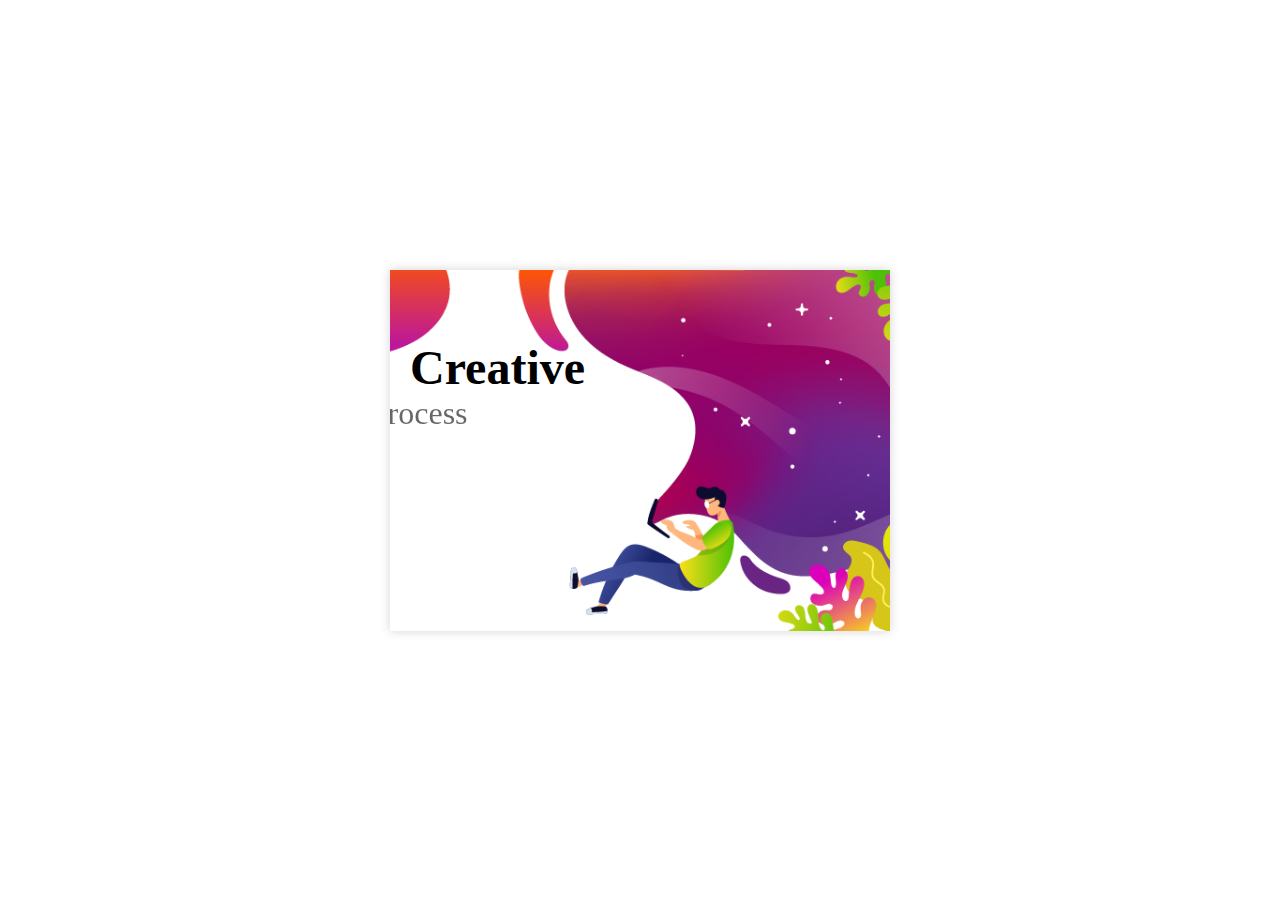
<file: Phase1/assignment/index.html>
<!DOCTYPE html>
<html lang="en">
	<head>
		<meta charset="UTF-8" />
		<meta name="viewport" content="width=device-width, initial-scale=1.0" />
		<title>Phase 1 - Assignment</title>
		<link rel="stylesheet" href="style.css" />
	</head>
	<body>
		<div class="container">
			<div class="section1">
                <div class="title">
                    <h1>Creative</h1>
                    <h2>Process</h2>
                </div>
				<p class="description">
					Lorem ipsum dolor sit amet consectetur adipisicing elit.
					Quisquam, voluptatum.
				</p>
				<button class="startBtn">Get Started</button>
			</div>
			<div class="section2">
				<svg
					version="1.1"
					xmlns="http://www.w3.org/2000/svg"
					xmlns:xlink="http://www.w3.org/1999/xlink"
					x="0px"
					y="0px"
					width="238.54px"
					height="222.9px"
					viewBox="0 0 238.54 222.9"
					style="enable-background: new 0 0 238.54 222.9"
					xml:space="preserve">
					<style type="text/css">
						.st0 {
							fill: #fff7d9;
						}
						.st1 {
							fill: #ffc400;
						}
						.st2 {
							fill: #ff2f00;
						}
						.st3 {
							fill: #2228b3;
						}
						.st4 {
							fill: #009245;
						}
						.st5 {
							fill: #45aace;
						}
						.st6 {
							fill: #e02828;
						}
						.st7 {
							fill: #ff2e2e;
						}
						.st8 {
							fill: #d61e1e;
						}
						.st9 {
							fill: url(#SVGID_1_);
						}
						.st10 {
							fill: #0d0b30;
						}
						.st11 {
							fill: #ffffff;
						}
						.st12 {
							fill: #d6d6d6;
						}
						.st13 {
							fill: #cccccc;
						}
						.st14 {
							fill: #f0f0f0;
						}
						.st15 {
							fill: #494ed1;
						}
						.st16 {
							fill: #fab594;
						}
						.st17 {
							fill: #1fddff;
						}
						.st18 {
							fill: #0aabe0;
						}
						.st19 {
							fill: #e61e64;
						}
						.st20 {
							fill: #a8023d;
						}
						.st21 {
							fill: url(#SVGID_2_);
						}
					</style>
					<defs></defs>
					<g id="items">
						<g id="earth">
							<g>
								<path
									class="st11"
									d="M32.46,133.87C14.21,122-2.78,106.82,0.38,101.97c3.16-4.85,23.92,4.52,42.17,16.39
                                    c18.25,11.87,35.24,27.05,32.08,31.9C71.47,155.11,50.71,145.73,32.46,133.87z M42.09,119.06C20.31,104.9,3.3,99.03,1.09,102.43
                                    c-2.21,3.4,10.05,16.56,31.83,30.73s38.78,20.04,41,16.64C76.13,146.39,63.87,133.23,42.09,119.06z" />
							</g>

							<ellipse
								transform="matrix(0.9791 -0.2033 0.2033 0.9791 -24.8604 10.2725)"
								class="st17"
								cx="37.58"
								cy="126.16"
								rx="22.47"
								ry="22.47" />
							<path
								class="st18"
								d="M33.95,137.31c-0.55-1.19-1.51-2.14-2.56-2.91c-0.78-0.57-1.63-1.06-2.29-1.77
                                c-0.66-0.7-1.13-1.69-0.91-2.63c0.34-1.5,2.26-2.49,2.06-4.02c-0.14-1.15-1.39-1.76-2.48-2.15c-2.65-0.95-5.38-1.79-7.74-3.32
                                c-1.22-0.79-2.34-1.8-3.19-2.98c-3.89,9.33-1.05,20.3,7.17,26.52c1.55-0.61,3.33-0.53,5.02-0.64c1.89-0.13,3.98-0.68,4.92-2.33
                                C34.57,139.95,34.49,138.5,33.95,137.31z" />
							<path
								class="st18"
								d="M53.77,110.58c-0.12,0.47-0.2,0.95-0.38,1.34c-0.51,1.14-1.36,2.14-2.47,2.75
                                c-0.72,0.39-1.52,0.64-2.23,1.04c-0.71,0.41-1.37,1.03-1.52,1.84c-0.22,1.22,0.75,2.3,1.6,3.2c1.54,1.63,2.95,3.43,3.79,5.51
                                c0.84,2.08,1.06,4.48,0.24,6.56c-0.56,1.43-1.57,2.65-2.15,4.08c-0.57,1.4-0.69,2.98-0.34,4.45c0.21,0.88,0.61,1.74,1.21,2.41
                                c1.86-1.47,3.52-3.26,4.89-5.36C62.23,129.47,60.87,117.95,53.77,110.58z" />
							<path
								class="st18"
								d="M29.2,105.31c0.49,1.02,1.58,1.68,2.7,1.92c1.22,0.27,2.49,0.12,3.74,0.03c1.25-0.09,2.55-0.12,3.71,0.35
                                c0.93,0.38,1.76,1.07,2.76,1.17c1.25,0.12,2.37-0.69,3.35-1.47c0.57-0.45,1.17-0.94,1.52-1.56
                                C41.25,103.1,34.81,103.06,29.2,105.31z" />
							<path
								class="st11"
								d="M50.74,144.43c0.24-0.18,0.48-0.36,0.72-0.55c-5.53-2.77-11.8-6.35-18.54-10.73
                                c-6.66-4.33-12.43-8.57-17.16-12.46c-0.08,0.29-0.15,0.59-0.21,0.88c5.06,4.13,10.91,8.39,16.91,12.29
                                C38.52,137.81,44.86,141.47,50.74,144.43z" />
						</g>

						<g id="controller">
							<linearGradient
								id="SVGID_1_"
								gradientUnits="userSpaceOnUse"
								x1="8.6565"
								y1="25.273"
								x2="58.1769"
								y2="44.8205">
								<stop offset="0" style="stop-color: #f0ff5e" />
								<stop offset="1" style="stop-color: #d100a6" />
							</linearGradient>
							<path
								class="st9"
								d="M55.87,8.49c-7.31-1.22-14.77,0.12-21.55,2.79c-8.41,3.32-16.08,8.81-21.16,16.41S5.78,45.1,7.87,54.33
                                c0.74,3.27,2.17,6.63,4.91,8.5c3.87,2.64,9.16,1.37,12.61-1.57c3.45-2.94,5.53-7.19,7.76-11.2c2.24-4,4.89-8.04,8.95-10.03
                                c4.65-2.28,10.23-1.46,15.36-0.25c5.13,1.21,10.41,2.77,15.52,1.82c2.14-0.4,4.25-1.28,5.7-2.91c2.26-2.52,2.58-6.45,1.58-9.83
                                c-1.57-5.33-6-10.3-10.13-13.83C66.06,11.56,61.02,9.35,55.87,8.49z" />
							<g>
								<path
									class="st10"
									d="M58.96,16.13c0.77,1.59,0.1,3.51-1.49,4.27c-1.59,0.77-3.5,0.1-4.27-1.49c-0.77-1.59-0.1-3.51,1.49-4.27
				                    C56.28,13.87,58.19,14.54,58.96,16.13z" />
								<path
									class="st10"
									d="M64.14,26.83c0.77,1.59,0.1,3.5-1.49,4.27c-1.59,0.77-3.51,0.1-4.27-1.49c-0.77-1.59-0.1-3.51,1.49-4.27
				                    C61.46,24.58,63.37,25.24,64.14,26.83z" />
								<path
									class="st10"
									d="M51.92,22.58c1.59-0.77,3.51-0.1,4.27,1.49c0.77,1.59,0.1,3.51-1.49,4.27c-1.59,0.77-3.51,0.1-4.27-1.49
				                    C49.67,25.27,50.33,23.35,51.92,22.58z" />
								<path
									class="st10"
									d="M62.63,17.4c1.59-0.77,3.51-0.1,4.27,1.49c0.77,1.59,0.1,3.51-1.49,4.27c-1.59,0.77-3.51,0.1-4.27-1.49
				                    C60.37,20.09,61.04,18.17,62.63,17.4z" />
							</g>
							<g>
								<path
									class="st10"
									d="M20.79,34.6c0.77,1.59,0.1,3.5-1.49,4.27c-1.59,0.77-3.5,0.1-4.27-1.49c-0.77-1.59-0.1-3.51,1.49-4.27
				                    C18.1,32.34,20.02,33,20.79,34.6z" />
								<path
									class="st10"
									d="M25.96,45.3c0.77,1.59,0.1,3.51-1.49,4.27c-1.59,0.77-3.5,0.1-4.27-1.49c-0.77-1.59-0.1-3.51,1.49-4.27
				                    S25.19,43.71,25.96,45.3z" />
								<path
									class="st10"
									d="M13.75,41.05c1.59-0.77,3.51-0.1,4.27,1.49c0.77,1.59,0.1,3.51-1.49,4.27c-1.59,0.77-3.51,0.1-4.27-1.49
				                    C11.49,43.73,12.16,41.82,13.75,41.05z" />
								<path
									class="st10"
									d="M24.45,35.87c1.59-0.77,3.51-0.1,4.27,1.49c0.77,1.59,0.1,3.51-1.49,4.27s-3.5,0.1-4.27-1.49
				                    C22.19,38.56,22.86,36.64,24.45,35.87z" />
							</g>
							<path
								class="st11"
								d="M41.01,27.05l-6.75,3.27c-0.89,0.43-1.26,1.49-0.83,2.38c0.43,0.89,1.49,1.26,2.38,0.83l6.75-3.27
			                    c0.89-0.43,1.26-1.49,0.83-2.38C42.97,26.99,41.9,26.62,41.01,27.05z" />
						</g>

						<g id="basketball">
							<ellipse
								transform="matrix(0.8291 -0.5591 0.5591 0.8291 -88.2072 87.516)"
								class="st6"
								cx="99.06"
								cy="188.06"
								rx="34.83"
								ry="34.83" />

							<ellipse
								transform="matrix(0.4312 -0.9022 0.9022 0.4312 -110.2839 195.987)"
								class="st7"
								cx="100.3"
								cy="185.46"
								rx="31.96"
								ry="34.7" />
							<path
								class="st8"
								d="M87.02,155.38c-0.62,0.23-1.24,0.48-1.84,0.74c0.97,2.78,1.07,5.94,0.88,8.55
                                c-0.98,13.64-8.76,26.63-20.04,34.37c0.22,0.65,0.45,1.29,0.7,1.93c11.99-8.04,20.29-21.75,21.32-36.15
                                C88.25,161.96,88.13,158.49,87.02,155.38z" />
							<path
								class="st8"
								d="M113.14,219.91c-0.99-17.01,5.48-34.62,17.4-46.75c-0.3-0.63-0.62-1.25-0.95-1.86
			                    c-12.76,12.7-19.64,31.42-18.4,49.4C111.85,220.45,112.5,220.19,113.14,219.91z" />
							<path
								class="st8"
								d="M110.54,155.17c-7.19,22.07-17.2,43.01-29.87,62.46c0.56,0.35,1.13,0.69,1.72,1.01
			                    c12.72-19.54,22.78-40.58,30.01-62.75C111.79,155.63,111.17,155.39,110.54,155.17z" />
							<path
								class="st8"
								d="M69.32,169.93c-0.34,0.57-0.67,1.15-0.99,1.74c19.14,13.33,39.8,24.2,61.64,32.42
			                    c0.17-0.34,0.35-0.67,0.52-1.02c0.12-0.26,0.23-0.52,0.35-0.78C109.04,194.1,88.42,183.25,69.32,169.93z" />
						</g>

						<g id="book_1_">
							<path
								class="st7"
								d="M111.3,108.67c0,0-15.09-10.85-31.23-13.28L93.15,62.3c0,0,21.96,6.66,27.73,15.23L111.3,108.67z" />
							<path
								class="st7"
								d="M111.3,108.67c0,0,18.58-0.49,33.29,6.57l7.79-34.72c0,0-21.91-6.84-31.5-2.99L111.3,108.67z" />
							<path
								class="st12"
								d="M120.88,77.53l-9.58,31.14c0,0-11.1-13.36-31.51-18.43l13-34.54C92.79,55.7,117.33,61.63,120.88,77.53z" />
							<path
								class="st13"
								d="M120.88,77.53l-9.58,31.14c0,0,16.69-4.81,36.42,2.47l8.68-35.87C156.39,75.27,132.76,66.38,120.88,77.53z" />
							<path
								class="st11"
								d="M122.45,72.43l-11.15,36.24c0,0-7.92-17.34-25.82-21.44l13.56-37.34C99.04,49.89,120.56,54.62,122.45,72.43z" />
							<path
								class="st14"
								d="M122.45,72.43l-11.15,36.24c0,0,16.3-9.89,33.41-3.22l9.79-38.5C154.49,66.95,134.02,58.77,122.45,72.43z" />
						</g>

						<g id="pencil">
							<path
								class="st15"
								d="M193.88,1.48L193.88,1.48c-1.3-1.67-3.7-1.97-5.37-0.67l-67.46,52.47l-7.91,11l12.61-4.96l67.46-52.47
			                    C194.88,5.55,195.18,3.15,193.88,1.48L193.88,1.48z" />
							<path
								class="st3"
								d="M194.22,1.91c-1.48-1.91-4.04-2.4-5.7-1.1L121.1,53.33l-0.84,1.27l2.02,2.63l71.98-55.25
			                    C194.24,1.96,194.23,1.93,194.22,1.91z" />
							<path
								class="st16"
								d="M125.75,59.32c0.04-0.43,0.05-0.9-0.44-1.57c-0.46-0.61-1.62-0.53-2.12-1.24c-0.51-0.74-0.06-1.62-0.54-2.41
			                    c-0.32-0.53-0.88-0.92-1.5-0.91l-0.1,0.08l-7.91,11L125.75,59.32z" />
							<path
								class="st10"
								d="M115.05,61.62l-1.91,2.66l3.04-1.2c-0.01-0.33-0.11-0.65-0.32-0.92C115.65,61.89,115.37,61.71,115.05,61.62z" />
							<path
								class="st17"
								d="M193.88,1.48c-1.3-1.67-3.7-1.97-5.37-0.67l-6.19,4.82l4.7,6.04l6.19-4.82
			                    C194.88,5.55,195.18,3.15,193.88,1.48z" />

							<rect
								x="185.63"
								y="3.67"
								transform="matrix(0.7894 -0.6139 0.6139 0.7894 34.6067 115.8565)"
								class="st10"
								width="1.03"
								height="7.66" />

							<rect
								x="184.15"
								y="4.82"
								transform="matrix(0.7894 -0.6139 0.6139 0.7894 33.588 115.1901)"
								class="st10"
								width="1.03"
								height="7.66" />
						</g>

						<g id="ball">
							<ellipse
								transform="matrix(0.898 -0.4401 0.4401 0.898 -40.0675 94.0554)"
								class="st19"
								cx="182.8"
								cy="133.43"
								rx="15.25"
								ry="15.25" />
							<path
								class="st20"
								d="M196.95,127.76c-0.61-1.51-1.43-2.89-2.43-4.09c-2.06,0.62-4.22,1-6.35,1.3c-4.17,0.57-8.42,0.85-12.46,2.03
                                c-3.05,0.9-5.69,2.36-8.02,4.46c-0.2,1.53-0.18,3.11,0.11,4.69c1.83-1.18,3.92-1.99,6.04-2.53c3.41-0.86,6.94-1.08,10.43-1.5
                                c3.49-0.43,7.02-1.08,10.13-2.74C195.29,128.9,196.13,128.35,196.95,127.76z" />
							<path
								class="st20"
								d="M196.65,139.78c0.74-1.62,1.2-3.36,1.34-5.17c-4.71,2.6-10.03,4.11-15.42,4.31c-2.8,0.1-5.64-0.13-8.36,0.54
                                c-1.56,0.47-3.02,1.09-4.22,2.23c1.07,1.66,2.44,3.07,4.01,4.18c3.13,0.34,6.27,0.85,9.41,0.39c3.36-0.49,6.47-2.05,9.33-3.87
                                C194.07,141.56,195.36,140.67,196.65,139.78z" />
							<path
								class="st20"
								d="M186.14,120.03c0.26,0.87-0.23,1.79-1.1,2.05c-0.87,0.26-1.79-0.23-2.05-1.1c-0.26-0.87,0.23-1.79,1.1-2.05
			                    C184.97,118.67,185.88,119.16,186.14,120.03z" />
							<path
								class="st20"
								d="M183.08,122.56c0.09,0.3-0.08,0.61-0.38,0.7c-0.3,0.09-0.61-0.08-0.7-0.38c-0.09-0.3,0.08-0.61,0.38-0.7
			                    C182.67,122.1,182.99,122.27,183.08,122.56z" />
							<path
								class="st20"
								d="M187.34,122.98c0.17,0.57-0.15,1.17-0.72,1.34c-0.57,0.17-1.17-0.15-1.34-0.72
			                    c-0.17-0.57,0.15-1.17,0.72-1.34C186.58,122.09,187.17,122.41,187.34,122.98z" />
						</g>

						<g id="paint">
							<path
								class="st0"
								d="M238.35,102.05c1.06-8.16-2.29-16.48-7.73-22.65c-2.57-2.91-5.83-6.12-5.21-9.95
                                c0.44-2.66,3.22-5.76,1.1-8.34c-1.62-1.98-5.75-2.66-8.1-3.15c-6.44-1.36-13.25-0.92-19.46,1.24c-3.55,1.23-6.9,3.03-9.85,5.36
                                c-4.26,3.36-7.78,7.85-9.21,13.08c-2.09,7.64,0.53,15.92,4.92,22.51c6.48,9.73,16.92,16.74,28.37,19.07
                                c3.29,0.67,6.7,0.96,9.98,0.29C231.23,117.84,237.28,110.2,238.35,102.05z M218.4,70.96c-1.79,0.38-3.74-0.08-5.19-1.22
                                c-0.74-0.58-1.38-1.43-1.35-2.37c0.02-0.72,0.44-1.37,0.96-1.86c1.39-1.28,3.66-1.4,5.31-0.54c1.52,0.79,3.43,2.85,2.39,4.67
                                C220.1,70.39,219.24,70.78,218.4,70.96z" />
							<path
								class="st1"
								d="M209.52,84.06c-0.8,2.35,0.43,4.85,1.25,7.2c0.34,0.98,0.62,2.01,1.16,2.89c0.54,0.89,1.43,1.65,2.46,1.73
                                c1.29,0.11,2.45-0.84,3.21-1.89c0.76-1.06,1.29-2.28,2.2-3.21c0.51-0.52,1.14-0.94,1.55-1.55c0.85-1.26,0.53-3.01-0.25-4.31
                                C218.99,81.38,211.3,78.83,209.52,84.06z" />
							<path
								class="st2"
								d="M194.05,69.13c-1.59,1.13-1.94,3.28-2.5,5.14c-0.23,0.78-0.52,1.56-0.58,2.37c-0.06,0.81,0.15,1.7,0.78,2.23
                                c0.77,0.66,1.94,0.58,2.9,0.26c0.96-0.32,1.86-0.86,2.86-1.03c0.56-0.1,1.15-0.08,1.69-0.27c1.12-0.41,1.71-1.67,1.81-2.86
                                C201.3,71.76,197.58,66.62,194.05,69.13z" />
							<path
								class="st3"
								d="M217.62,102.4c-1.41,1.56-2.92,3.35-2.83,5.45c0.05,1.29,0.72,2.49,1.57,3.47c1.49,1.73,3.91,2.95,6.06,2.18
                                c1.65-0.59,2.75-2.26,3.05-3.99c0.3-1.73-0.09-3.51-0.69-5.15c-0.47-1.31-1.26-3.52-2.73-4.03
                                C220.31,99.72,218.66,101.25,217.62,102.4z" />
							<path
								class="st4"
								d="M191.99,92.92c-0.36,1.39-0.02,2.86,0.42,4.22c0.35,1.09,0.78,2.18,1.48,3.08c0.7,0.9,1.72,1.61,2.86,1.72
                                c1.33,0.13,2.64-0.59,3.48-1.64c0.84-1.04,1.25-2.36,1.46-3.69c0.24-1.55,0.2-3.19-0.46-4.61
                                C199.43,88.09,193.1,88.71,191.99,92.92z" />
							<ellipse
								class="st5"
								cx="215.79"
								cy="67.66"
								rx="6.32"
								ry="5.05" />
						</g>
					</g>
				</svg>
			</div>
		</div>

		<script src="https://cdn.jsdelivr.net/npm/gsap@3.13.0/dist/gsap.min.js"></script>
		<script src="script.js"></script>
	</body>
</html>
</file>
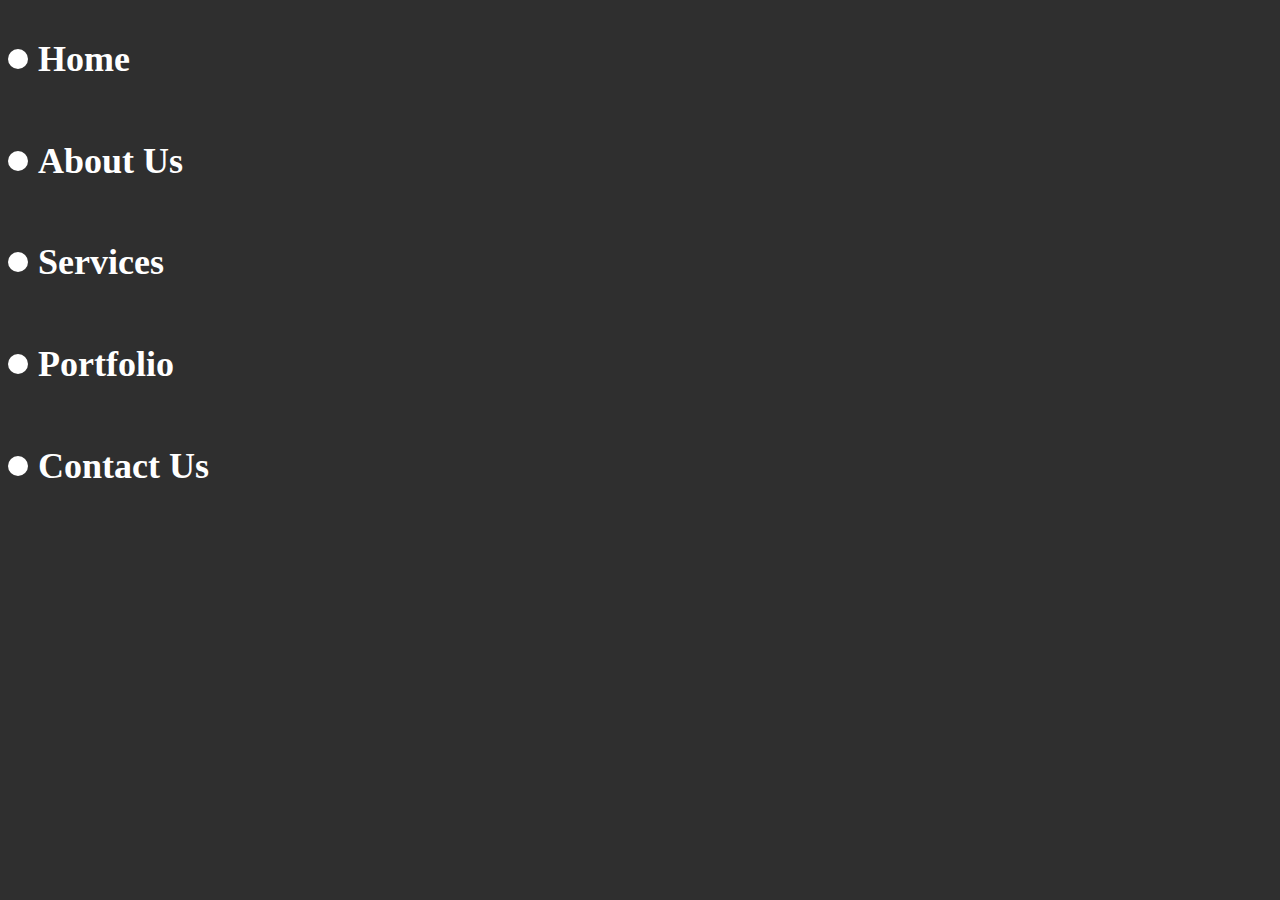
<file: timeline/navAnimation.html>
<!DOCTYPE html>
<html lang="en">
<head>
    <meta charset="UTF-8">
    <meta name="viewport" content="width=device-width, initial-scale=1.0">
    <title>GSAP - Navigation Animation</title>

    <style>
        body {
            background-color: rgb(47, 47, 47);
        }
        .item{
            width: max-content;
            color: #fff;
            display: flex;
            align-items: center;
            justify-content: center;
            gap: 10px;
        }
        .item .circle{
            display: inline-flex;
            width: 20px;
            height: 20px;
            border-radius: 50%;
            background-color: #fff;
        }
        
        .item .text{
            font-size: 36px;
        }
    </style>
</head>
<body>
    <div class="container">
        <div class="item">
            <span class="circle"></span>
            <h2 class="text">Home</h2>
        </div>
        <div class="item">
            <span class="circle"></span>
            <h2 class="text">About Us</h2>
        </div>
        <div class="item">
            <span class="circle"></span>
            <h2 class="text">Services</h2>
        </div>
        <div class="item">
            <span class="circle"></span>
            <h2 class="text">Portfolio</h2>
        </div>
        <div class="item">
            <span class="circle"></span>
            <h2 class="text">Contact Us</h2>
        </div>
    </div>

    <script src="https://cdn.jsdelivr.net/npm/gsap@3.13.0/dist/gsap.min.js"></script>
    <script>
        const items = document.querySelectorAll('.item');

        let timeline = gsap.timeline({paused:true});

        timeline
            .to(".text",{
                color: "orange",
                x: 10
            })
            .to(".circle",{
                backgroundColor: "orange",
                scale: 1.5
            },"<");

        items.forEach((item)=> {
            item.addEventListener("mouseenter",()=>timeline.play())
            item.addEventListener("mouseleave",()=>timeline.reverse())
        })
        console.log(items);
        
    </script>
</body>
</html>
</file>
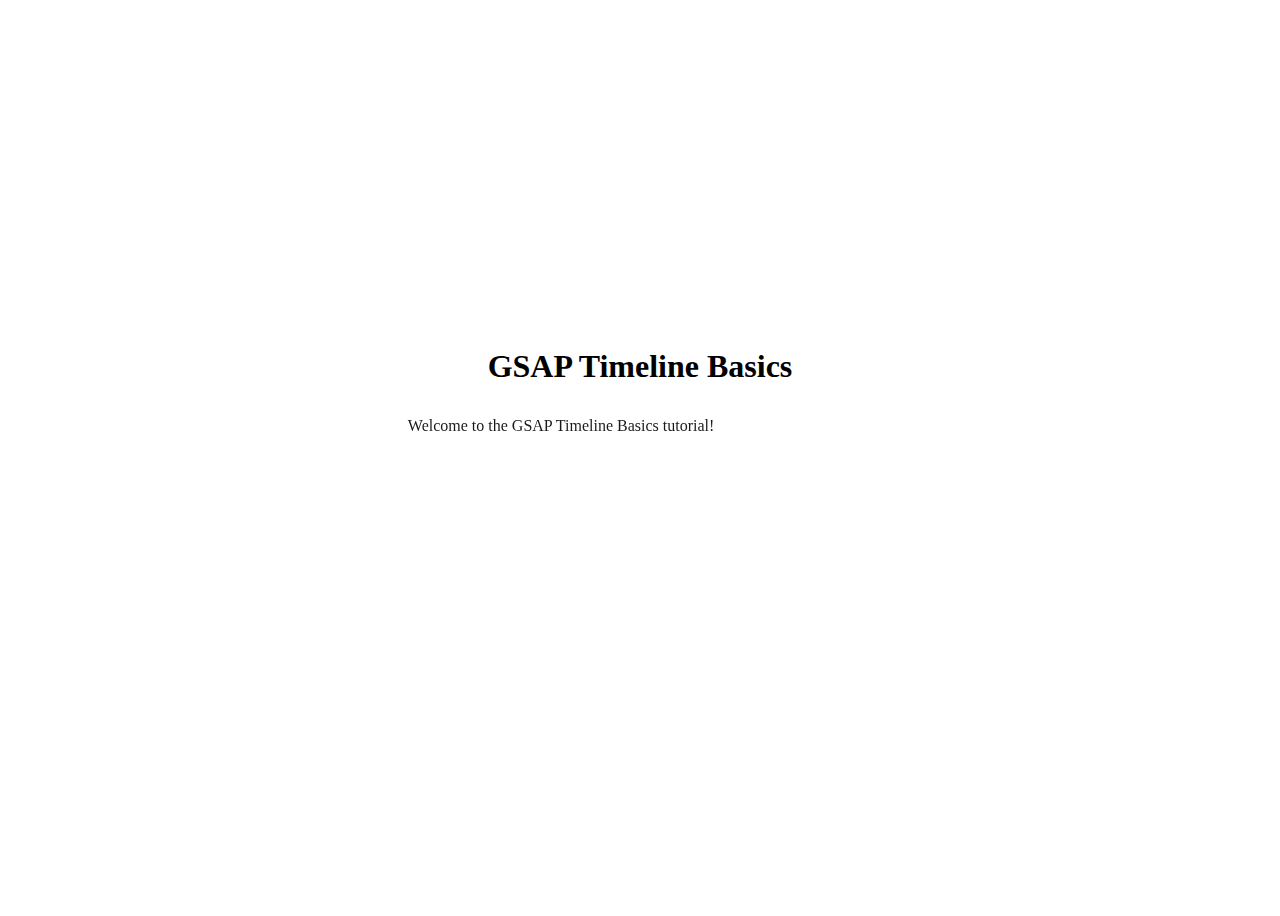
<file: timeline/timelineBasics.html>
<!DOCTYPE html>
<html lang="en">

<head>
    <meta charset="UTF-8">
    <meta
        name="viewport"
        content="width=device-width, initial-scale=1.0"
    >
    <title>GSAP Timeline Basics</title>
    <style>
        body {
            display: flex;
            flex-direction: column;
            align-items: center;
            justify-content: center;
            height: 100vh;
        }
    </style>
</head>

<body>
    <h1>GSAP Timeline Basics</h1>
    <div class="container">
        <p class="intro">Welcome to the GSAP Timeline Basics tutorial!</p>
        <p class="description">In this example, we will create a simple timeline animation using GSAP.</p>
        <div
            id="box"
            style="width: 100px; height: 100px; background-color: red; position: relative;"
        ></div>

        <script src="https://cdn.jsdelivr.net/npm/gsap@3.13.0/dist/gsap.min.js"></script>
        <script>
            const timeline = gsap.timeline();

            timeline
                .from(".intro",{
                    duration: 1,
                    opacity: 0,
                    y: -50
                })
                .to(".intro",{
                    backgroundColor: "orange",
                    duration: 2
                })
                .from(".description",{
                    duration: 1,
                    opacity: 0,
                    y: -50
                },"<")
                .from("#box",{
                    duration: 1,
                    scale: 0,
                    ease: "back"
                },1)
        </script>
    </div>
</body>

</html>
</file>
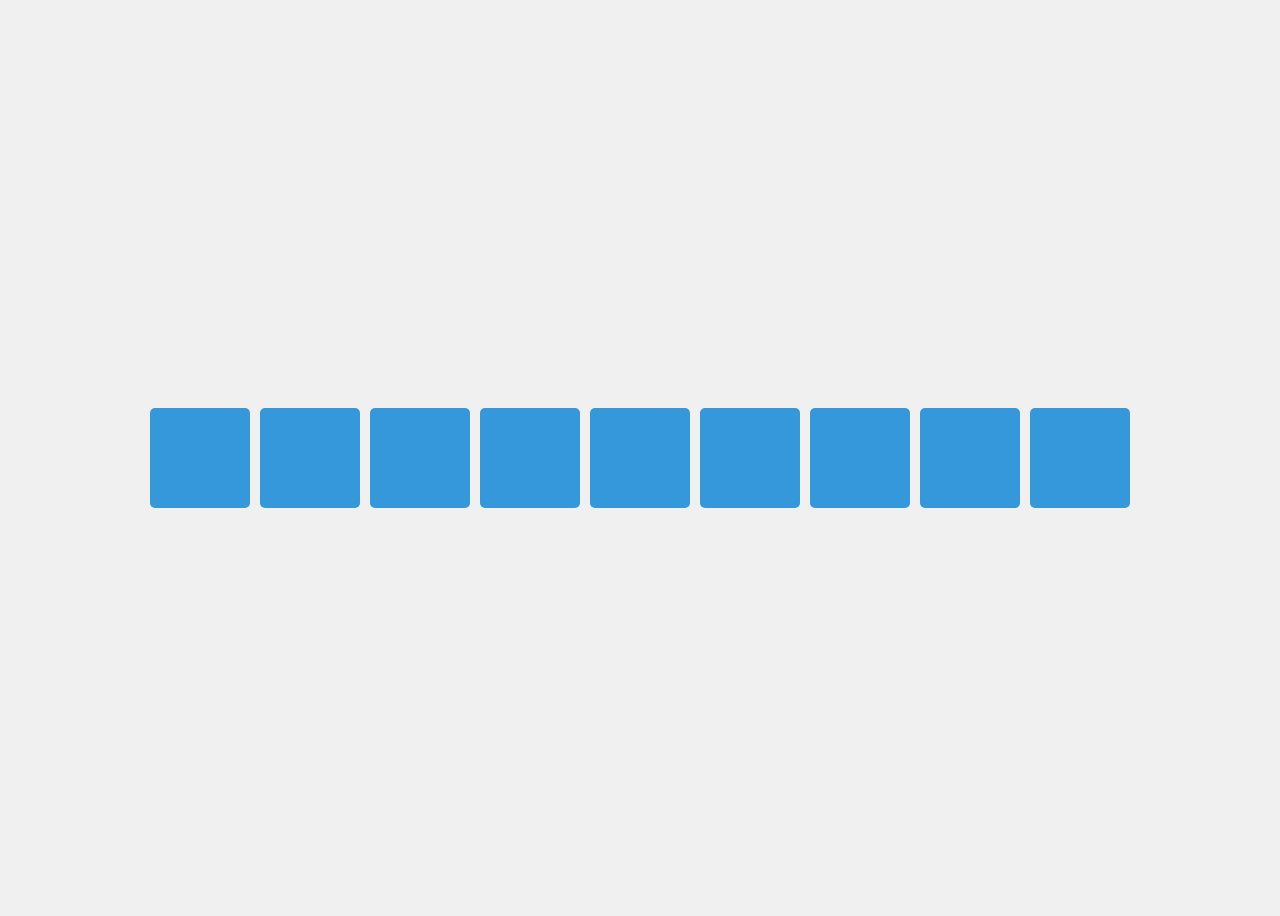
<file: tween/delay_repeat.html>
<!DOCTYPE html>
<html lang="en">
	<head>
		<meta charset="UTF-8" />
		<meta name="viewport" content="width=device-width, initial-scale=1.0" />
		<title>GSAP - Delay and Repeat</title>
		<style>
			body {
				display: flex;
				justify-content: center;
				align-items: center;
				height: 100vh;
				background-color: #f0f0f0;
			}

			.container {
				display: flex;
				gap: 10px;
			}

			.box {
				width: 100px;
				height: 100px;
				background-color: #3498db;
				border-radius: 5px;
			}
		</style>
	</head>
	<body>
		<div class="container">
			<div class="box"></div>
			<div class="box"></div>
			<div class="box"></div>
			<div class="box"></div>
			<div class="box"></div>
			<div class="box"></div>
			<div class="box"></div>
			<div class="box"></div>
			<div class="box"></div>
		</div>

		<script src="https://cdn.jsdelivr.net/npm/gsap@3.13.0/dist/gsap.min.js"></script>
		<script>
			let container = document.querySelector(".container");
            container.addEventListener("click",()=>{
                gsap.to(".box", {
                    y: -400,
                    duration: 1,
                    repeat: 0,
                    yoyo: true,
                    opacity: 0,
                    stagger: {
                        amount: 0.5,
                        from: "center",
                    },
                    ease: "back.in(2)"
                });
            })
		</script>
	</body>
</html>
</file>
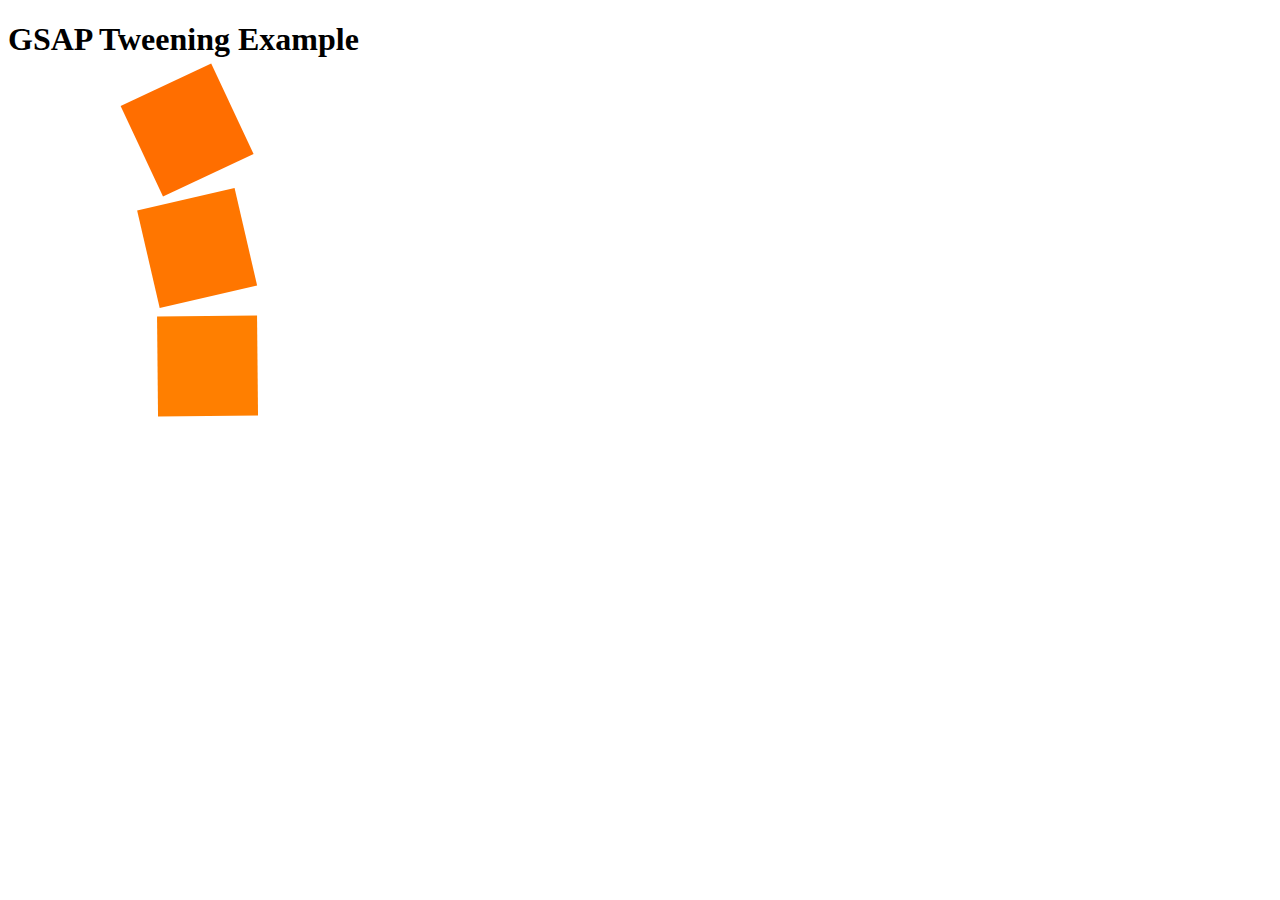
<file: tween/from.html>
<!DOCTYPE html>
<html lang="en">

<head>
    <meta charset="UTF-8">
    <meta
        name="viewport"
        content="width=device-width, initial-scale=1.0"
    >
    <title>GSAP Tweening</title>
</head>

<body>
    <h1>GSAP Tweening Example</h1>
    <div
        id="box"
        style="width: 100px; height: 100px; background-color: red; position: relative;"
    ></div>
    <br>
    <div
        id="box"
        style="width: 100px; height: 100px; background-color: red; position: relative;"
    ></div>
    <br>
    <div
        id="box"
        style="width: 100px; height: 100px; background-color: red; position: relative;"
    ></div>

    <script src="https://cdn.jsdelivr.net/npm/gsap@3.13.0/dist/gsap.min.js"></script>
    <script>
        // Tween the box to move it 300px to the right over 2 seconds
        gsap.from("#box", { x: 300, duration: 2, rotation: 360, stagger: 0.05, backgroundColor: "yellow" });
    </script>
</body>

</html>
</file>
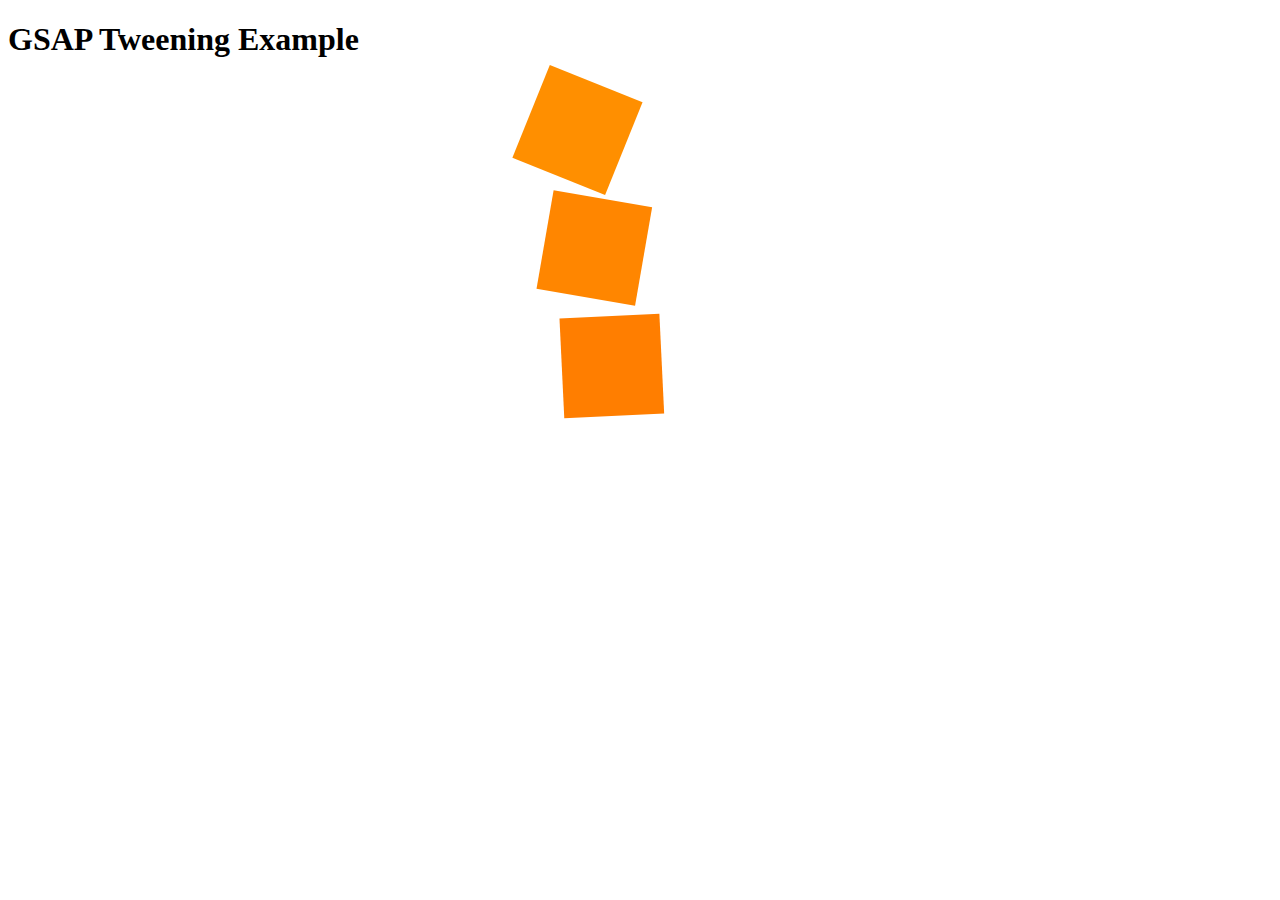
<file: tween/fromTo.html>
<!DOCTYPE html>
<html lang="en">

<head>
    <meta charset="UTF-8">
    <meta
        name="viewport"
        content="width=device-width, initial-scale=1.0"
    >
    <title>GSAP Tweening</title>
</head>

<body>
    <h1>GSAP Tweening Example</h1>
    <div
        id="box"
        style="width: 100px; height: 100px; background-color: red; position: relative;"
    ></div>
    <br>
    <div
        id="box"
        style="width: 100px; height: 100px; background-color: red; position: relative;"
    ></div>
    <br>
    <div
        id="box"
        style="width: 100px; height: 100px; background-color: red; position: relative;"
    ></div>

    <script src="https://cdn.jsdelivr.net/npm/gsap@3.13.0/dist/gsap.min.js"></script>
    <script>
        // Tween the box to move it 300px to the right over 2 seconds
        gsap.fromTo("#box", { x: 800, rotation: 0, backgroundColor: "red" }, { x: 300, duration: 2, rotation: 360, stagger: 0.05, backgroundColor: "yellow" });
    </script>
</body>

</html>
</file>
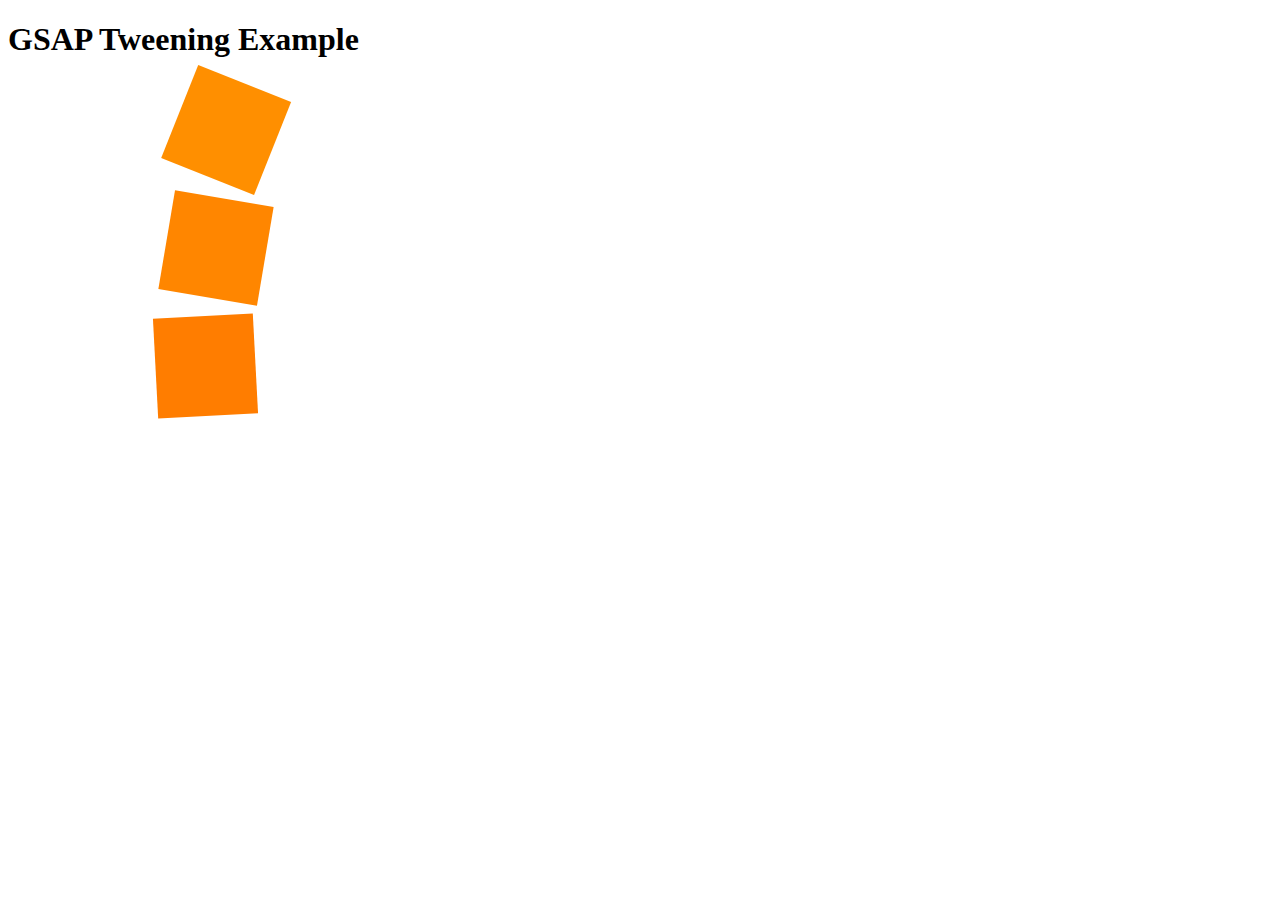
<file: tween/to.html>
<!DOCTYPE html>
<html lang="en">

<head>
    <meta charset="UTF-8">
    <meta
        name="viewport"
        content="width=device-width, initial-scale=1.0"
    >
    <title>GSAP Tweening</title>
</head>

<body>
    <h1>GSAP Tweening Example</h1>
    <div
        id="box"
        style="width: 100px; height: 100px; background-color: red; position: relative;"
    ></div>
    <br>
    <div
        id="box"
        style="width: 100px; height: 100px; background-color: red; position: relative;"
    ></div>
    <br>
    <div
        id="box"
        style="width: 100px; height: 100px; background-color: red; position: relative;"
    ></div>

    <script src="https://cdn.jsdelivr.net/npm/gsap@3.13.0/dist/gsap.min.js"></script>
    <script>
        // Tween the box to move it 300px to the right over 2 seconds
        gsap.to("#box", { x: 300, duration: 2, rotation: 360, stagger: 0.05, backgroundColor: "yellow" });
    </script>
</body>

</html>
</file>
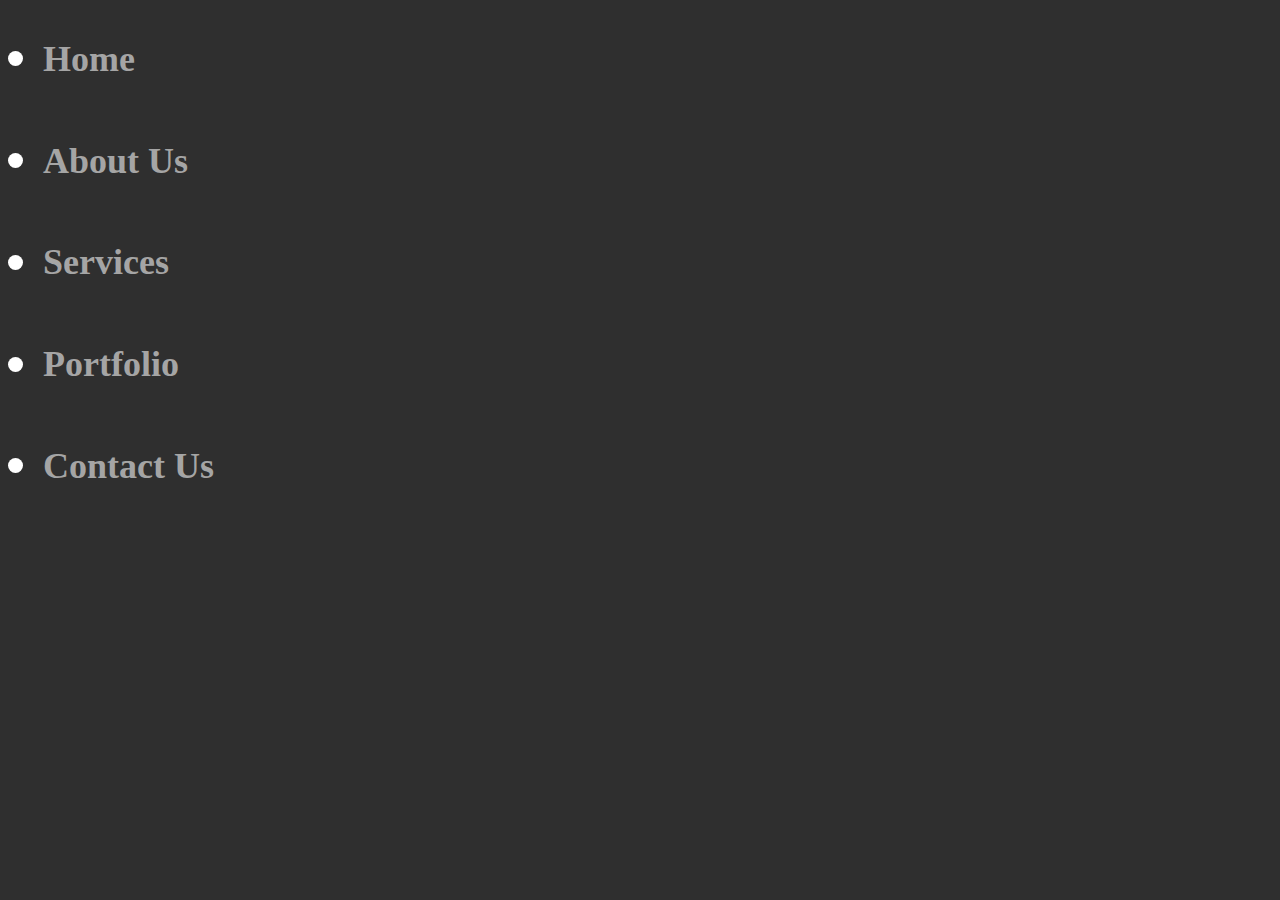
<file: Phase1/timeline/navAnimation.html>
<!DOCTYPE html>
<html lang="en">
	<head>
		<meta charset="UTF-8" />
		<meta name="viewport" content="width=device-width, initial-scale=1.0" />
		<title>GSAP - Navigation Animation</title>

		<style>
			body {
				background-color: rgb(47, 47, 47);
			}
			.item {
				width: max-content;
				color: #a5a5a5;
				display: flex;
				align-items: center;
				justify-content: center;
				gap: 20px;
                cursor: pointer;
			}
			.item .circle {
				display: inline-flex;
				width: 15px;
				height: 15px;
				border-radius: 50%;
				background-color: #fff;
			}

			.item .text {
				font-size: 36px;
			}
		</style>
	</head>
	<body>
		<div class="container">
			<div class="item">
				<span class="circle"></span>
				<h2 class="text">Home</h2>
			</div>
			<div class="item">
				<span class="circle"></span>
				<h2 class="text">About Us</h2>
			</div>
			<div class="item">
				<span class="circle"></span>
				<h2 class="text">Services</h2>
			</div>
			<div class="item">
				<span class="circle"></span>
				<h2 class="text">Portfolio</h2>
			</div>
			<div class="item">
				<span class="circle"></span>
				<h2 class="text">Contact Us</h2>
			</div>
		</div>

		<script src="https://cdn.jsdelivr.net/npm/gsap@3.13.0/dist/gsap.min.js"></script>
		<script>
			const items = document.querySelectorAll(".item");

			items.forEach((item) => {
				let timeline = gsap.timeline({ paused: true });
                gsap.defaults({duration: 0.3})
				let text = item.querySelector(".text");
				let circle = item.querySelector(".circle");

				timeline
					.to(text, {
						color: "#FFF",
						x: 10,
                        scale: 1.1,
                        transformOrigin: "left center",
					})
					.to(
						circle,
						{
							backgroundColor: "orange",
							scale: 1.5,
						},
						"<"
					);

				item.addEventListener("mouseenter", () => timeline.play());
				item.addEventListener("mouseleave", () => timeline.reverse());
				console.log(item);
			});
		</script>
	</body>
</html>
</file>
<file: Phase1/assignment/style.css>
* {
    margin: 0;
    padding: 0;
    box-sizing: border-box;
}

html::-webkit-scrollbar {
    display: none;
}
html {
    scrollbar-width: 0;
    scroll-behavior: smooth;
}

body {
    display: flex;
    justify-content: center;
    align-items: center;
    height: 100vh;
}

.container {
    width: 500px;
    height: max-content;
    background-color: #f1f1f1;
    display: flex;
    justify-content: flex-start;
    align-items: center;
    padding: 20px;
    background-image: url("creative-process-bg.png");
    background-position: center;
    background-size: cover;
    position: relative;
    box-shadow: 0px 0px 10px #d3d3d3;
    overflow: hidden;
}

.container .section1 {
    width: 50%;
    display: flex;
    flex-direction: column;
    align-items: flex-start;
    gap: 20px;
    padding: 50px 0;
}

.container .section1 .title h1 {
    font-weight: 600;
    font-size: 48px;
}

.container .section1 .title h2 {
    font-size: 32px;
    font-weight: 400;
}

.container .section1 .startBtn {
    padding: 10px 20px;
    cursor: pointer;
    outline: none;
    border: none;
    border-radius: 5px;
    background: linear-gradient(to bottom, #d93359, #5c2889);
    color: #FFF;
}

/* .container .section2{
    position: relative;
} */

.container .section2 svg {
    width: 200px;
    position: absolute;
    top: 0;
    right: 0;
}
</file>
